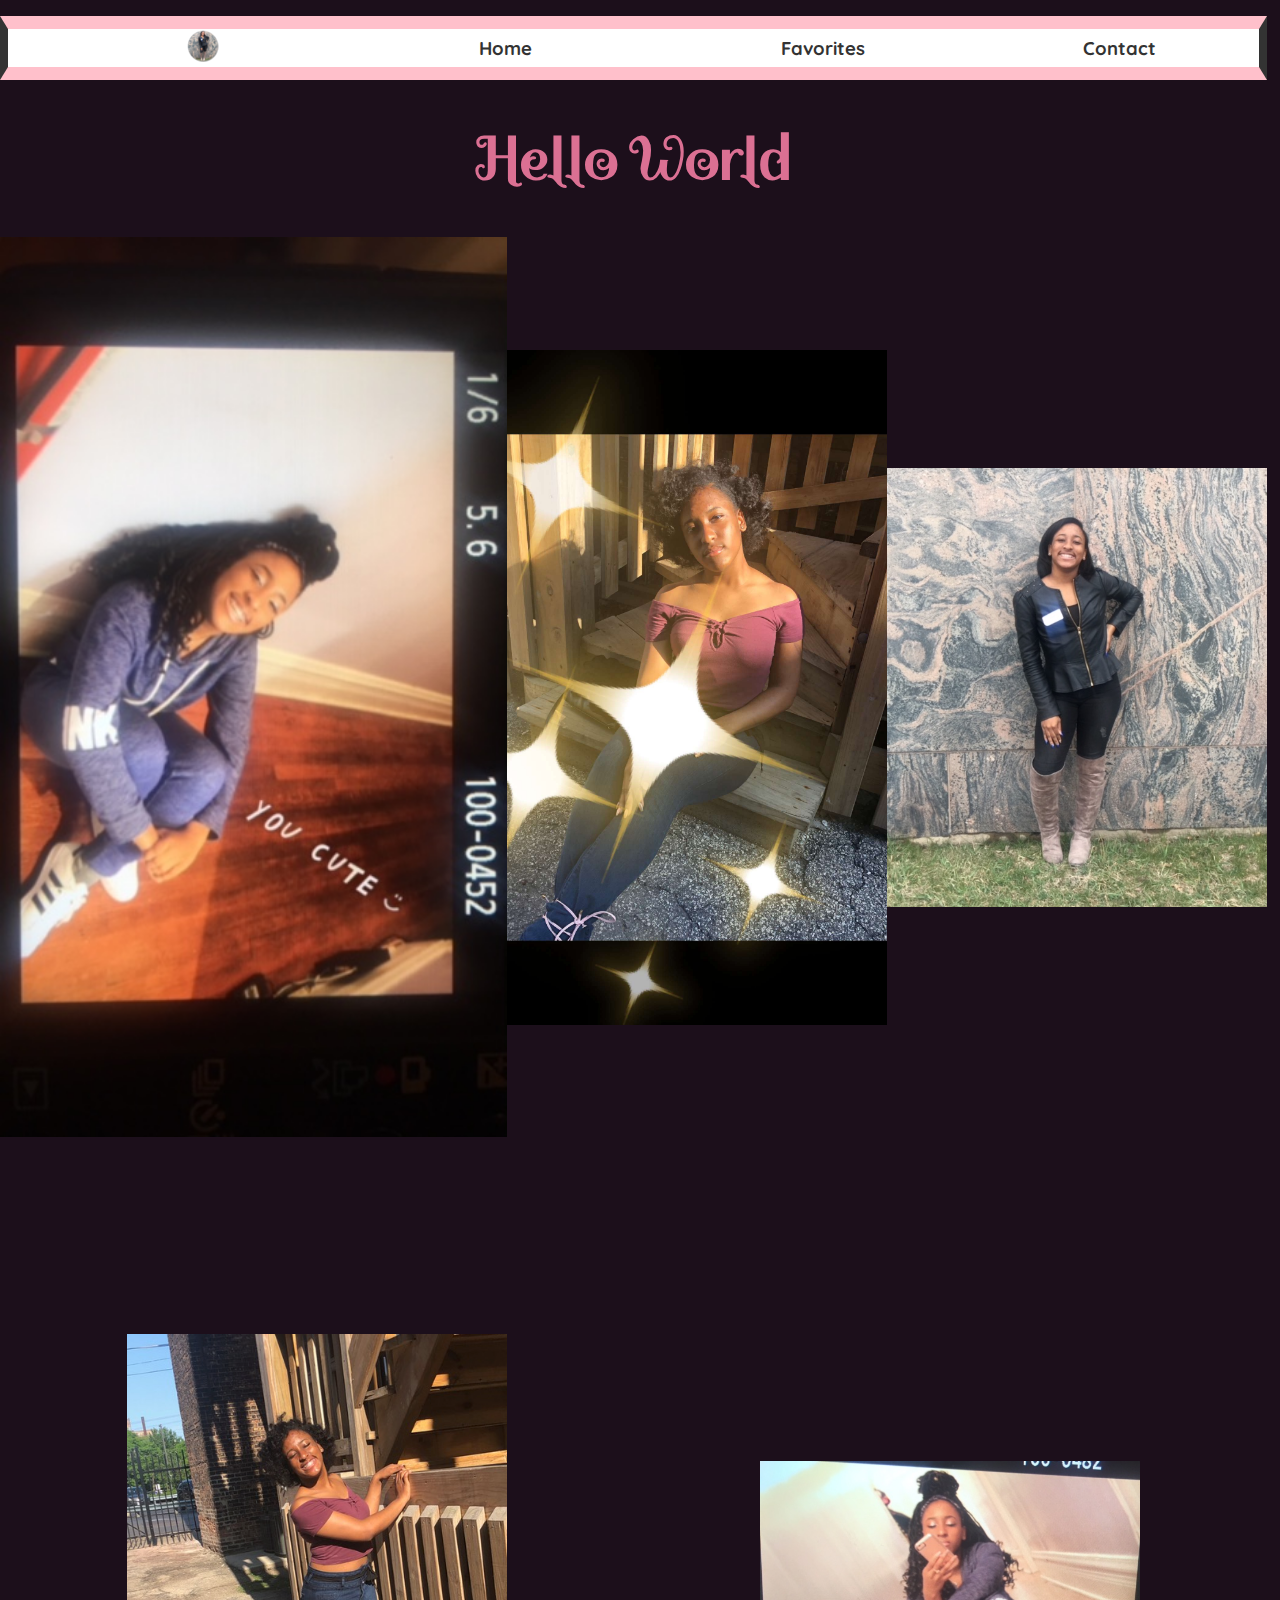
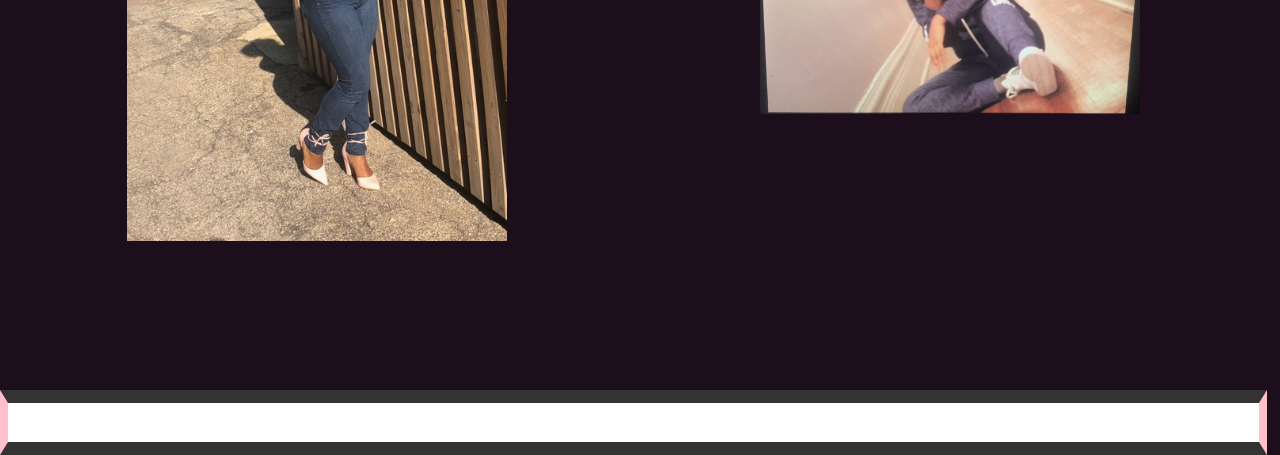
<file: index.html>
<!DOCTYPE html>
<html>

<head>

    <title>Taylor Phillips</title>
    <link rel="stylesheet" href="styles/style.css" type="text/css" />
    <link rel="icon" type="image/png" sizes="32x32" href="images/favicon-32x32.png" />
    <link rel="stylesheet" href="https://use.fontawesome.com/releases/v5.1.0/css/all.css" integrity="sha384-lKuwvrZot6UHsBSfcMvOkWwlCMgc0TaWr+30HWe3a4ltaBwTZhyTEggF5tJv8tbt" crossorigin="anonymous" />

</head>

<body>

    <header>
        <nav>
            <ul class="navbar" id=myTopNav>
                <li class="nav-item"><img src="images/favicon-32x32.png"></img>
                </li>
                <li class="nav-item"><a href="index1.html">Home</a></li>
                <li class="nav-item"><a href="food.html">Favorites</a></li>
                <li class="nav-item"><a href="tay.html">Contact</a></li>
                <li id="icon" class="icon">
                    <button>&#9776</button>
                </li>
            </ul>
        </nav>
    </header>


    <main>
        <h1>Hello World</h1>

        <div class="pictures">
            <img class="pic1" src="images/cutefloor.JPG">

            <img class="pic" src="images/picwstars.JPG">

            <img class="pic" src="images/fhlab.jpg">
        </div>

        <div class="pictures">
            <img class="pic" src="images/picnostars.jpg">

            <img class="pic" src="images/floor.jpg">
        </div>


        </ul>

        <a href="tel:222-222-2222">Phone Number</a>

        <a href="mailto:@gmail.com">Email Address</a>



    </main>
    <footer>
        <!--<div class="icon">-->
        <a href="#"><i class="fab fa-snapchat-square fa-2x" style="color:pink"></i></a>
        <!--<div class="icon" >-->
        <a href="#"><i class="fab fa-instagram fa-2x" style="color:pink"></i></a>
        <!--<div class="icon" >-->
        <a href="#"><i class="fab fa-facebook fa-2x" style="color:pink"></i></a>
        <!--<div class="icon" >-->

        <!--</div>-->
    </footer>
    <script type="text/javascript" src="js/nav.js"></script>
</body>

</html>
</file>
<file: styles/style.css>
@import url('https://fonts.googleapis.com/css?family=Dosis|IM+Fell+English+SC|Indie+Flower|Merriweather|Quicksand|Spirax');

/*img {*/

/*float: right;*/

/*}*/

body {
  background-color: black;
  margin: 0;
  max-width: 99%;
  /*background-image: url("https://www.transparenttextures.com/patterns/60-lines.png");*/
  position: relative;
  min-height: 100vh;
  background-color: #1c0f1b;
}




/*body {*/

/*background-color: #020105;*/

/* This is mostly intended for prototyping; please download the pattern and re-host for production environments. Thank you! */

/*}*/

main {
  width: 100%;
  min-height: 100vh;
}

h1 {
  color: PaleVioletRed;
  /*background-color: black;*/
  font-family: spirax;
  font-size: 3.8em;
  text-align: center;
  position: relative;
}

h2 {
  color: cyan;
}

p {
  color: plum;
  font-size: 1.2em;
  font-size: 23px;
  font-size: 200%;
}

ol {
  color: turquoise;
}

ul {
  font-family: quicksand;
  color: turquoise;
  list-style-type: upper-roman;
}

ol {
  list-style-type: upper-roman;
  font-family: quicksand;
}

/* the a tag is used to link things (a for anchor) */

a:link {
  color: #333;
  text-decoration: none;
}

a:visited {
  color: turquoise;
  text-decoration: none;
}

a:hover {
  color: pink;
  text-decoration: none;
}

a:active {
  color: violet;
  text-decoration: none;
}

/* Image from google images with noncommercial usage rights */

/* img:hover{
  transition: width 2s;
  width: 67.5%; */

/*img {*/

/*  width: 99%;*/

/*  border: 1px solid pink;*/

/*  margin: auto;*/

/*}*/

iframe {
  float: right;
}

.navbar {
  list-style: none;
  background-color: white;
  display: flex;
  justify-content: space-around;
  align-items: center;
  color: purple;
  border-top: solid 13px pink;
  border-bottom: solid 13px pink;
  border-left: solid 8px #333;
  border-right: solid 8px #333;
  position: relative;
  top: 0;
  left: 0;
  right: 0;
  height: 4em;
  flex-wrap: wrap;
  box-sizing: border-box;
}

.nav-item {
  align-items: flex-start;
  margin-left: 7px;
  text-align: center;
  /*color:black;*/
  list-style: none;
  width: 3em;
  font-weight: bold;
  font-size: 1.16em;
}

.nav {
  list-style: none;
  flex-wrap: wrap;
  position: fixed;
  z-index: 2;
}

.contact {
  /*background-image:background-color:turquoise;*/
  background-image: url("https://www.transparenttextures.com/patterns/fabric-of-squares.png");
  /* This is mostly intended for prototyping; please download the pattern and re-host for production environments. Thank you! */
  ;
}

footer {
  background-color: white;
  border-top: solid 13px #333;
  border-bottom: solid 13px #333;
  border-left: solid 8px pink;
  border-right: solid 8px pink;
  z-index: 12;
  display: flex;
  /*align-items: flex-end;*/
  justify-content: space-around;
  bottom: 0;
  /*right: 0;*/
  width: 100%;
  height: 4.1em;
  flex-wrap: wrap;
  position: absolute;
  box-sizing: border-box;
  padding-top: 0.45%;
}

.icon {
  display: flex;
  justify-content: space-around;

}

.thumbnail-gallery {
  border: solid 1px black;
  display: flex;
  flex-direction: row;
  flex-wrap: wrap;
  justify-content: space-around;
}

/*div {*/

/*  padding: .25em 0em;*/

/*  width: 25%;*/

/*  text-align: center;*/

/*  margin: .5em;*/

/*  border: solid turquoise 2px;*/

/*  border-radius: 20%;*/

/*}*/

.favicon {
  width: 99%;
  border-radius: 27%
}

.album1,
.album2,
.album3,
.album4,
.album5,
.album6 {
  background-color: black;
}

.album1 h2,
.album1 p,
.album2 h2,
.album2 p,
.album3 h2,
.album3 p,
.album4 h2,
.album4 p,
.album5 h2,
.album5 p,
.album6 h2,
.album6 p {
  color: white;
}

.pictures {
  display: flex;
  justify-content: space-around;
  align-items: center;
  height: 100vh;
  overflow: hidden;
}

.pic {
  width: 30%;
}

.pic1 {
  width: 45%;
}

.icon {
  display: none;
}

.nav button {
  background: none;
  color: white;
  border: none;
  font-size: 1em;
  padding: 0;
}

@media screen and (max-width: 1035px) {
  ul.nav li:not(:first-child) {
    display: none;
  }
  ul.nav {
    flex-direction: column;
  }
  ul.nav li.icon {
    display: block;
    position: absolute;
    top: 0;
    right: 0;
  }
  ul.nav.responsive li {
    display: block;
  }
}
</file>
